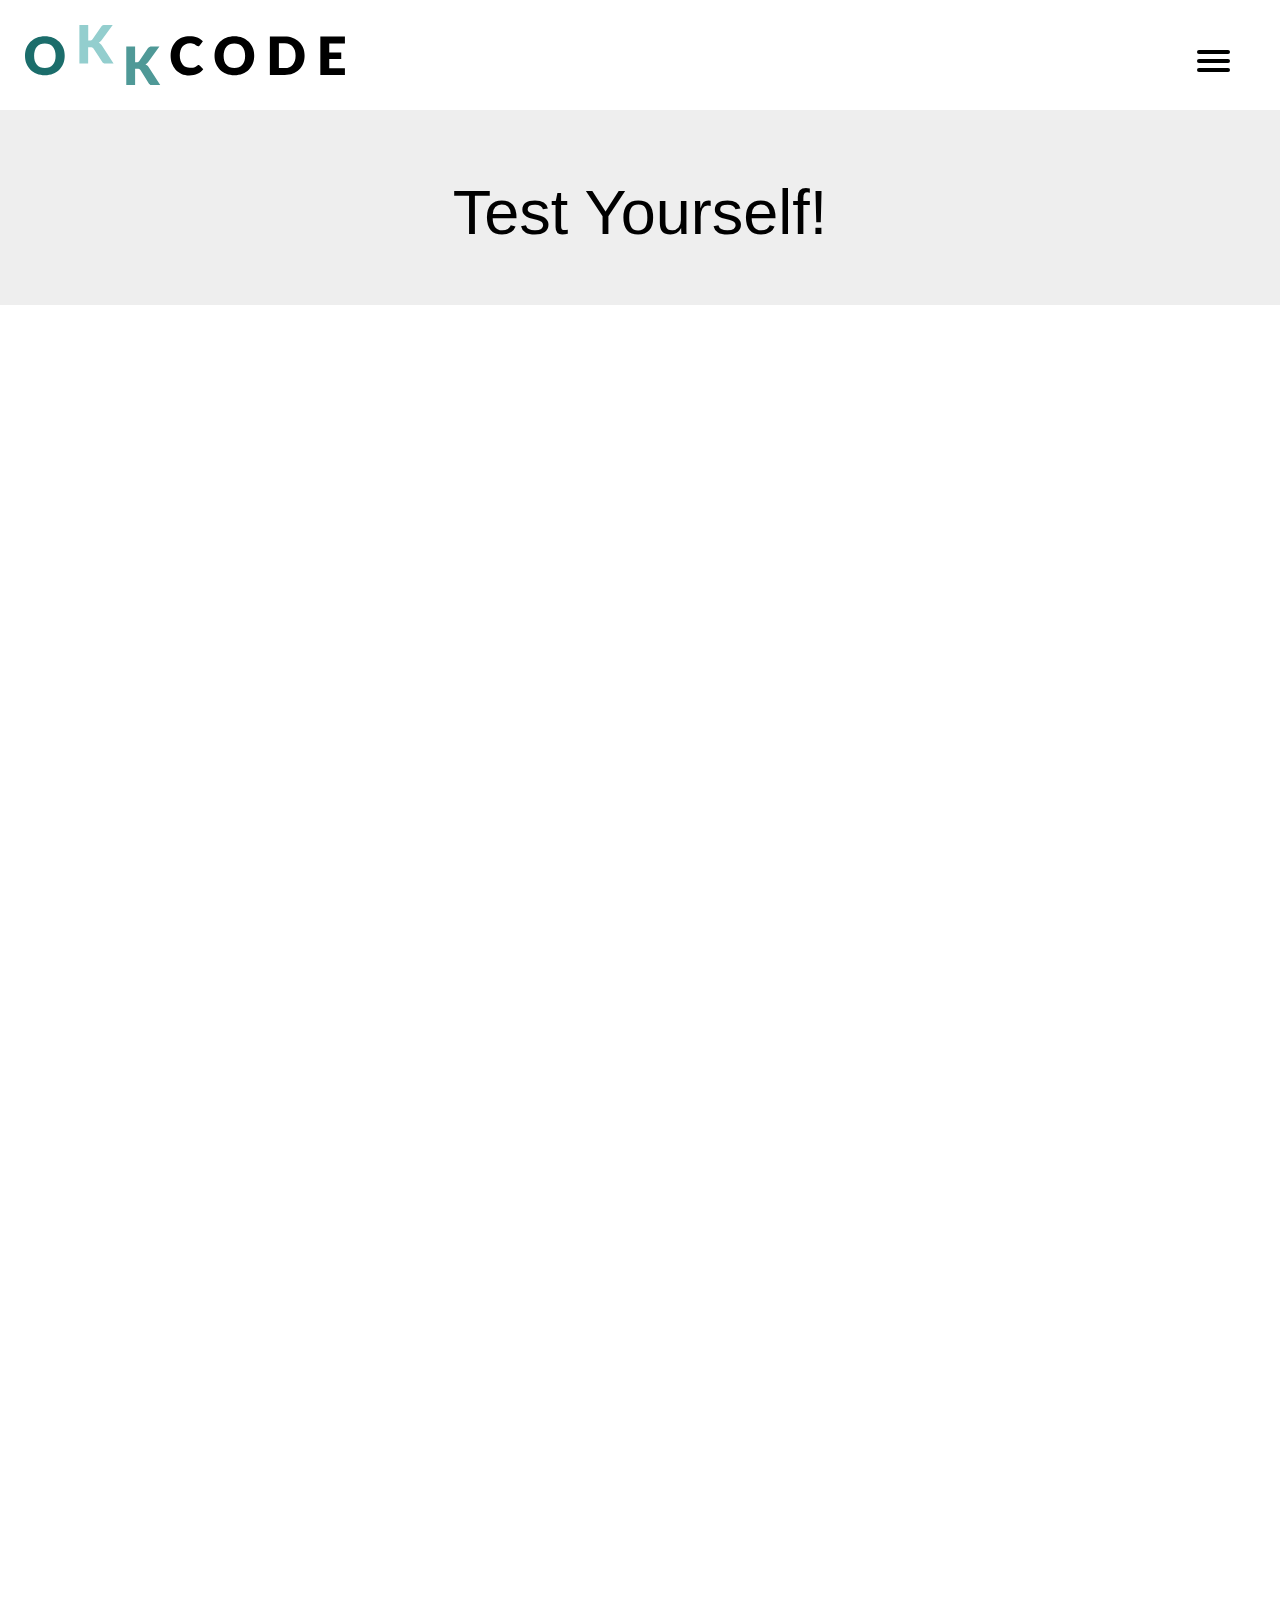
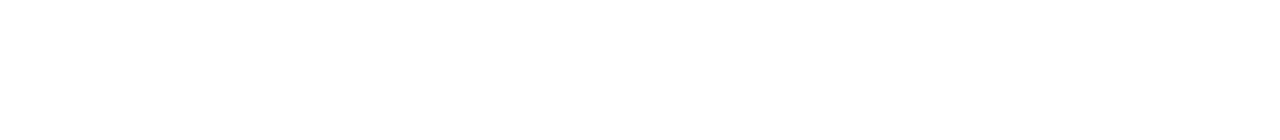
<file: testyourself.html>
<!DOCTYPE html>
<html>
  <head>
    <title>OKKCODE: Test Yourself!</title>
  </head>
  <link href='css-bootstrap/bootstrap.css' rel='stylesheet'>
  <link href="css/testyourself.css" rel="stylesheet" type="text/css">

  <body>
  <header>
  <div id='logo'>
    <a href='https://dudleyks.github.io/okkcode'>
      <img src='images/OKK-Code-logo.svg'>
    </a>
  </div>
  <nav role='navigation'>
    <div id="menuToggle">
      <!--
      A fake / hidden checkbox is used as click reciever,
      so you can use the :checked selector on it.
      -->
      <input type="checkbox" />

      <!--
      Some spans to act as a hamburger.
      -->
      <span></span>
      <span></span>
      <span></span>

      <!--
      Too bad the menu has to be inside of the button
      but hey, it's pure CSS magic.
      -->
      <ul id="menu">
        <li><a href='https://dudleyks.github.io/okkcode'>Home</a></li>
        <li><a href='https://dudleyks.github.io/okkcode/aboutus'>About Us</a></li>
        <li><a href='https://dudleyks.github.io/okkcode/startlearning'>Start Learning</a></li>
        <li><a href='https://dudleyks.github.io/okkcode/testyourself'>Test Yourself</a></li>
        <li><a href='https://dudleyks.github.io/okkcode/contactus'>Contact Us</a></li>
      </ul>
    </div>
    </nav>
  </header>

  <div class='jumbotron'><h1>Test Yourself!</h1></div>
  <div class='google-form'>
    <div class='col-lg-4 mr-auto text-center'>
      <i class='fa fa-comment fa-3x mb-3 sr-contact'></i>
    <p>
  <iframe src="https://docs.google.com/forms/d/e/1FAIpQLSem2iGEh3YBKW9GrAbnxnMPIxlvHoQXyxf1R6KsNiaLB5JzRg/viewform?embedded=true" width="640" height="1390" frameborder="0" marginheight="0" marginwidth="0">Loading...</iframe>
  </p>
  </div>
  </body>
</html>
</file>
<file: css/testyourself.css>
#logo img {
max-width: 25%;
height: auto !important;
margin: 25px;
}

h1 {
  text-align: center;
}
h3 {
  text-align: center;
}
p {
  text-align: center;
}
small {
  text-align: center;
}
.center {
  display: block;
  margin-left: auto;
  margin-right: auto;
  width: 50%
}

body
{
  margin: 0 auto;
  padding: 0;

  /* make it look decent enough */
  background: #FFFFFF;
  color: #000;
  font-family: "Avenir Next", "Avenir", sans-serif;

  overflow-x: hidden; /* needed because hiding the menu on the right side is not perfect,  */
}


#typing {
  margin: 0 auto;
  color: #FFFFFF;
  font-family: "Avenir Next", "Avenir", sans-serif;
  text-align: center;
  background: #1b6d6b;
}

a
{
  text-decoration: none;
  color: #232323;

  transition: color 0.3s ease;
}

a:hover
{
  color: #1b6d6b;
}

#menuToggle
{
  display: block;
  position: absolute;
  top: 50px;
  right: 50px;

  z-index: 1;

  -webkit-user-select: none;
  user-select: none;
}

#menuToggle input
{
  display: block;
  width: 40px;
  height: 32px;
  position: absolute;
  top: -7px;
  left: -5px;

  cursor: pointer;

  opacity: 0; /* hide this */
  z-index: 2; /* and place it over the hamburger */

  -webkit-touch-callout: none;
}

/*
 * Just a quick hamburger
 */
#menuToggle span
{
  display: block;
  width: 33px;
  height: 4px;
  margin-bottom: 5px;
  position: relative;

  background: #000100;
  border-radius: 3px;

  z-index: 1;

  transform-origin: 4px 0px;

  transition: transform 0.5s cubic-bezier(0.77,0.2,0.05,1.0),
              background 0.5s cubic-bezier(0.77,0.2,0.05,1.0),
              opacity 0.55s ease;
}

#menuToggle span:first-child
{
  transform-origin: 0% 0%;
}

#menuToggle span:nth-last-child(2)
{
  transform-origin: 0% 100%;
}

/*
 * Transform all the slices of hamburger
 * into a crossmark.
 */
#menuToggle input:checked ~ span
{
  opacity: 1;
  transform: rotate(45deg) translate(-2px, -1px);
  background: #232323;
}

/*
 * But let's hide the middle one.
 */
#menuToggle input:checked ~ span:nth-last-child(3)
{
  opacity: 0;
  transform: rotate(0deg) scale(0.2, 0.2);
}

/*
 * Ohyeah and the last one should go the other direction
 */
#menuToggle input:checked ~ span:nth-last-child(2)
{
  opacity: 1;
  transform: rotate(-45deg) translate(0, -1px);
}

/*
 * Make this absolute positioned
 * at the top left of the screen
 */
#menu
{
  position: absolute;
  width: 300px;
  margin: -100px 0 0 0;
  padding: 50px;
  padding-top: 125px;
  right: -100px;

  background: #ededed;
  list-style-type: none;
  -webkit-font-smoothing: antialiased;
  /* to stop flickering of text in safari */

  transform-origin: 0% 0%;
  transform: translate(100%, 0);

  transition: transform 0.5s cubic-bezier(0.77,0.2,0.05,1.0);
}

#menu li
{
  padding: 10px 0;
  font-size: 22px;
}

/*
 * And let's fade it in from the left
 */
#menuToggle input:checked ~ ul
{
  transform: scale(1.0, 1.0);
  opacity: 1;
}
@media (max-width: 500px) {
  #logo img {
  max-width: 50%;
  height: auto !important;
  margin: 50px;
}
</file>
